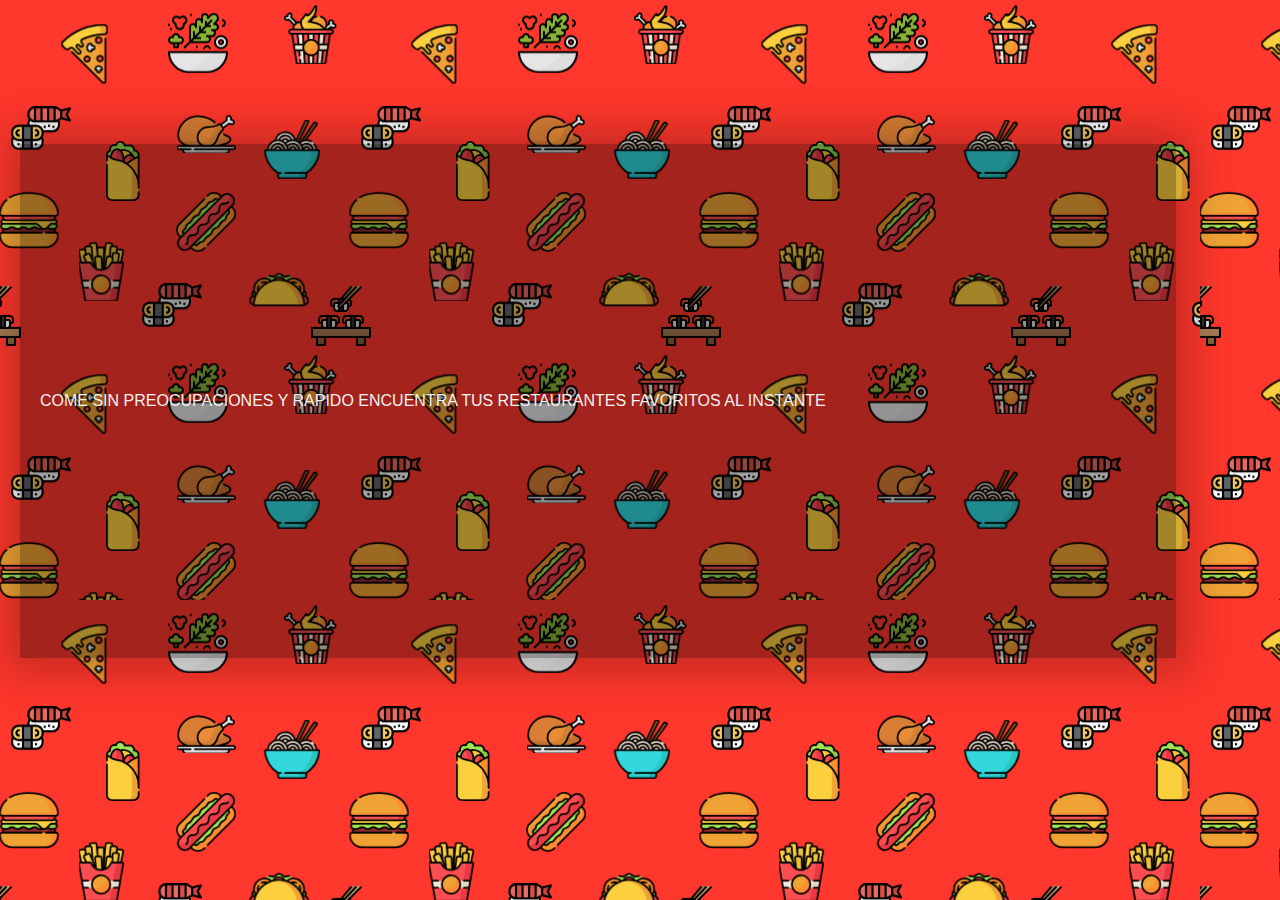
<file: splash.html>
<!DOCTYPE html>
<html>
  <head>
    <meta charset="utf-8">
    <title>foodmap intro</title>
    <link rel="icon" type="image/png" href="images/icono.png"/>
    <link rel="stylesheet" href="style1.css" />
    <meta name="viewport" content="width=device-width, initial-scale=1.0">
  </head>
  <body class="page">
     
        <div class="right">
          <span>COME SIN PREOCUPACIONES Y RAPIDO</span>
          <span>ENCUENTRA TUS RESTAURANTES FAVORITOS AL INSTANTE</span>
          
         
          
        </div>
      </div>
   
    
  

  </div>
 
  </body>
  <script src="app.js"></script>
</html>
</file>
<file: style1.css>
@import url('https://rsms.me/inter/inter-ui.css');
 @import url('https://fonts.googleapis.com/css?family=Roboto');
html{width: 100%;
height: 100%;}
body{ background-image: url("pattern.png");
  width: 100%;
    height: 100%;}
   
    ::selection {
      background: #2D2F36;
    }
    ::-webkit-selection {
      background: #2D2F36;
    }
    ::-moz-selection {
      background: #2D2F36;
    }
    body {
     
      font-family: 'Inter UI', sans-serif;
      margin: 0;
      padding: 20px;
    }
    .page {
    
      display: flex;
      flex-direction: column;
     position: absolute;
      place-content: center;
      width: calc(100% - 40px);
        height: auto;
        margin-bottom: 20px;
        padding-bottom: 20px;
        background-image: url("pattern.png");
      }
    
    .container {
      display: flex;
     
      margin: 0 auto;
      flex-direction: column;
        height: 630px;
        width: 320px;
    }
 
    
    
    .login {
      font-size: 50px;
      font-weight: 900;
      margin: 50px 40px 40px;
    }
   
    .right {
      margin-top: 40% ;
      background: rgba(0, 0, 0, 0.357);
      box-shadow: 0px 0px 40px 16px rgba(0,0,0,0.22);
      color: #F1F1F2;
      position: relative;
      flex-shrink: 0;
     height: 40%;
       width: 90%;
      max-height: 350px;
      }
    svg {
      position: absolute;
      width: 320px;
    }
    path {
      fill: none;
      stroke: url(#linearGradient);;
      stroke-width: 4;
      stroke-dasharray: 240 1386;
    }
 


    @media (min-width: 750px){
        .right {
            margin-top: 10%;
            padding: 20%;
             padding-right: 20px;
                padding-left: 20px;
            }}
           p { text-align: center;
                margin-top: 0%;
                font-size: 34px;}
               
    }
</file>
